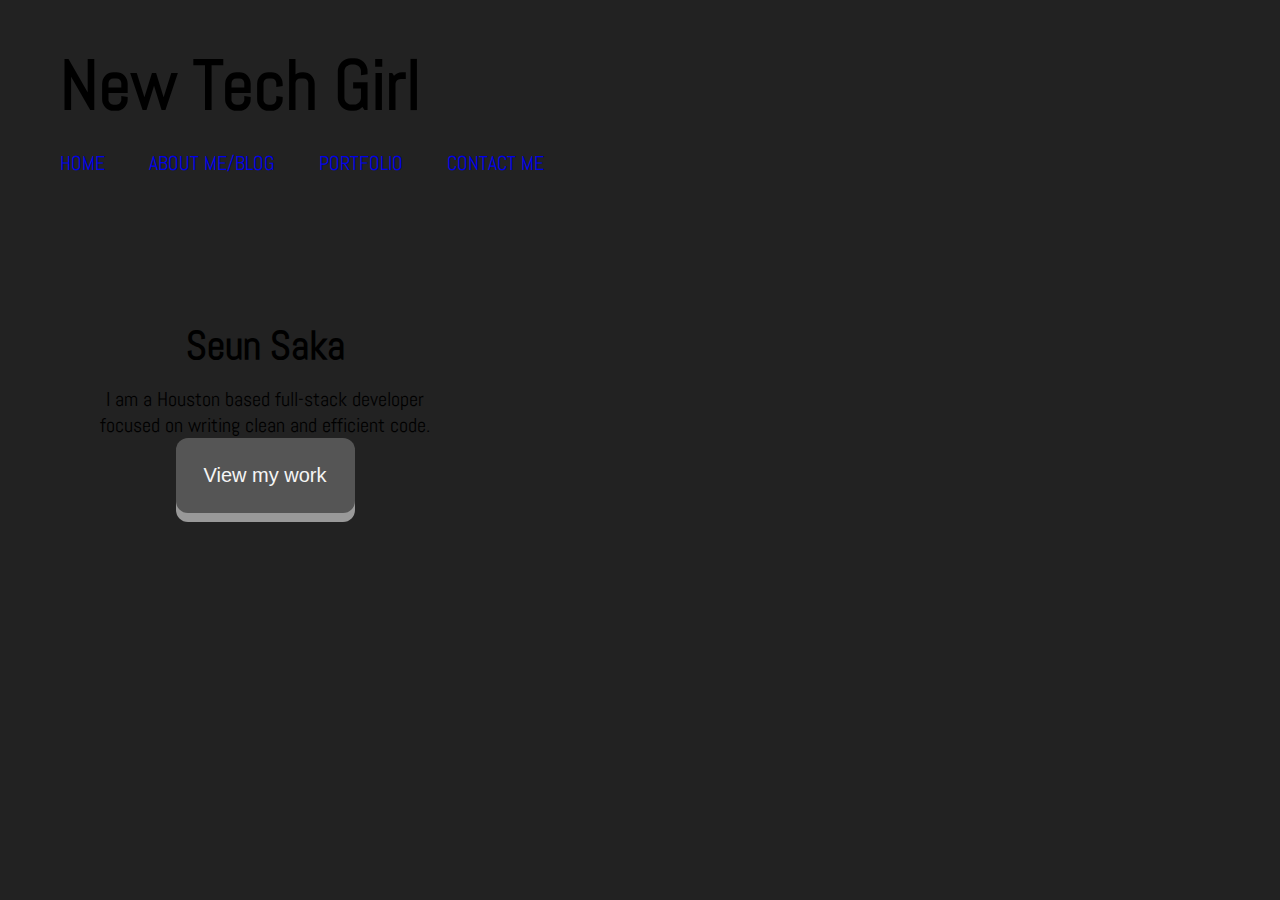
<file: index.html>
<!DOCTYPE html>
<html lang="en">
  <head>
    <meta charset="UTF-8" />
    <meta name="viewport" content="width=device-width, initial-scale=" />
    <title>New Tech Girl</title>
    <link rel="stylesheet" type="text/css" href="styles.css" />
  </head>
  <body>
    <header>
      <h1>New Tech Girl</h1>
      <nav>
        <ul>
          <li><a href="index.html">Home</a></li>
          <li><a href="AboutMeBlog.html">About Me/Blog</a></li>
          <li><a href="Portfolio.html">Portfolio</a></li>
          <li><a href="ContactMe.html">Contact Me</a></li>
        </ul>
      </nav>
    </header>
    <section>
      <h2>Seun Saka</h2>
      <p>
        I am a Houston based full-stack developer <br />
        focused on writing clean and efficient code.
      </p>
      <button>View my work</button>
    </section>
    <footer></footer>
  </body>
</html>
</file>
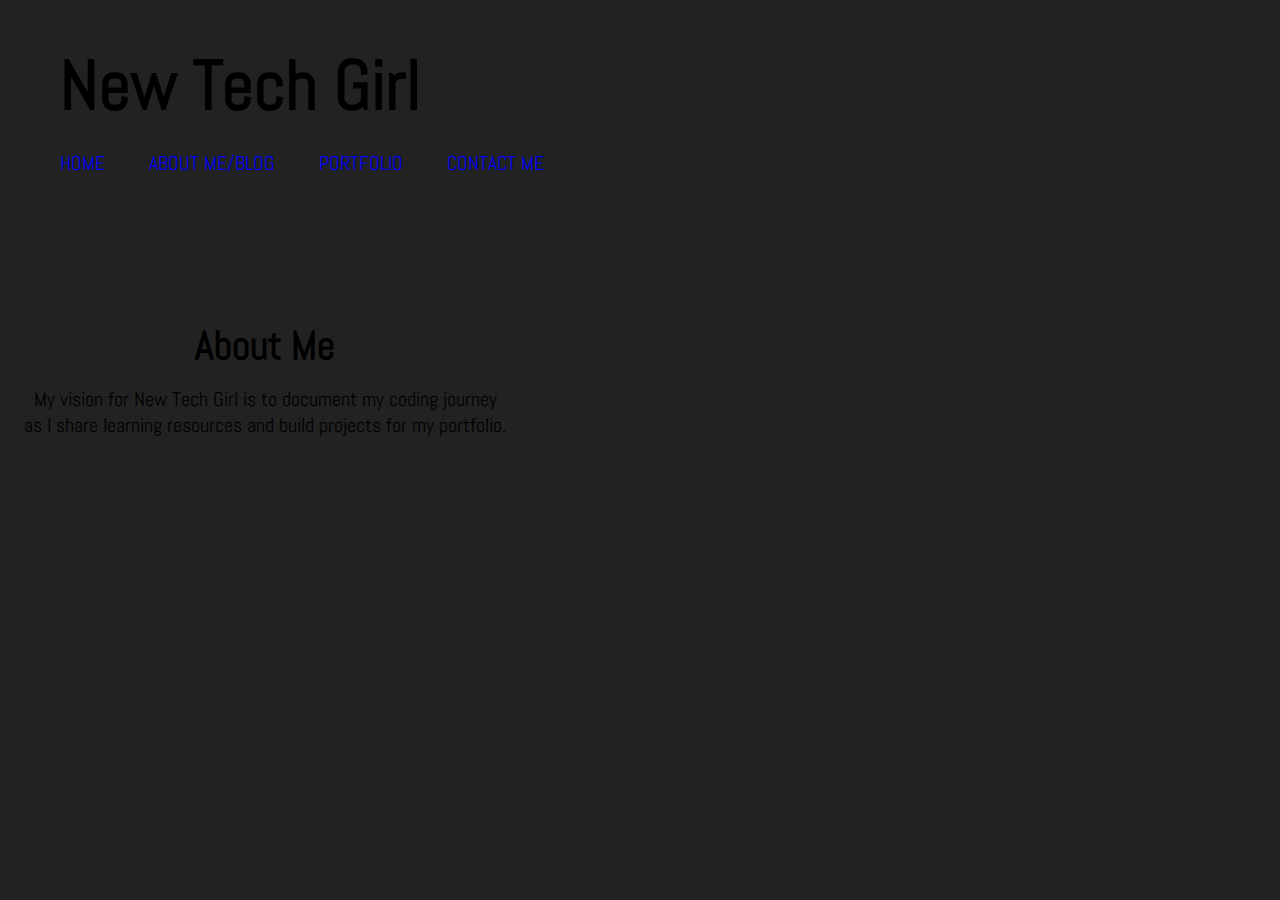
<file: AboutMeBlog.html>
<!DOCTYPE html>
<html lang="en">
  <head>
    <meta charset="UTF-8" />
    <meta name="viewport" content="width=device-width, initial-scale=" />
    <title>New Tech Girl</title>
    <link rel="stylesheet" type="text/css" href="styles.css" />
  </head>
  <body>
    <header>
      <h1>New Tech Girl</h1>
      <nav>
        <ul>
          <li><a href="index.html">Home</a></li>
          <li><a href="AboutMeBlog.html">About Me/Blog</a></li>
          <li><a href="Portfolio.html">Portfolio</a></li>
          <li><a href="ContactMe.html">Contact Me</a></li>
        </ul>
      </nav>
    </header>
    <section>
      <h2>About Me</h2>
      <p>
        My vision for New Tech Girl is to document my coding journey <br />
        as I share learning resources and build projects for my portfolio.
      </p>
    </section>
    <footer></footer>
  </body>
</html>
</file>
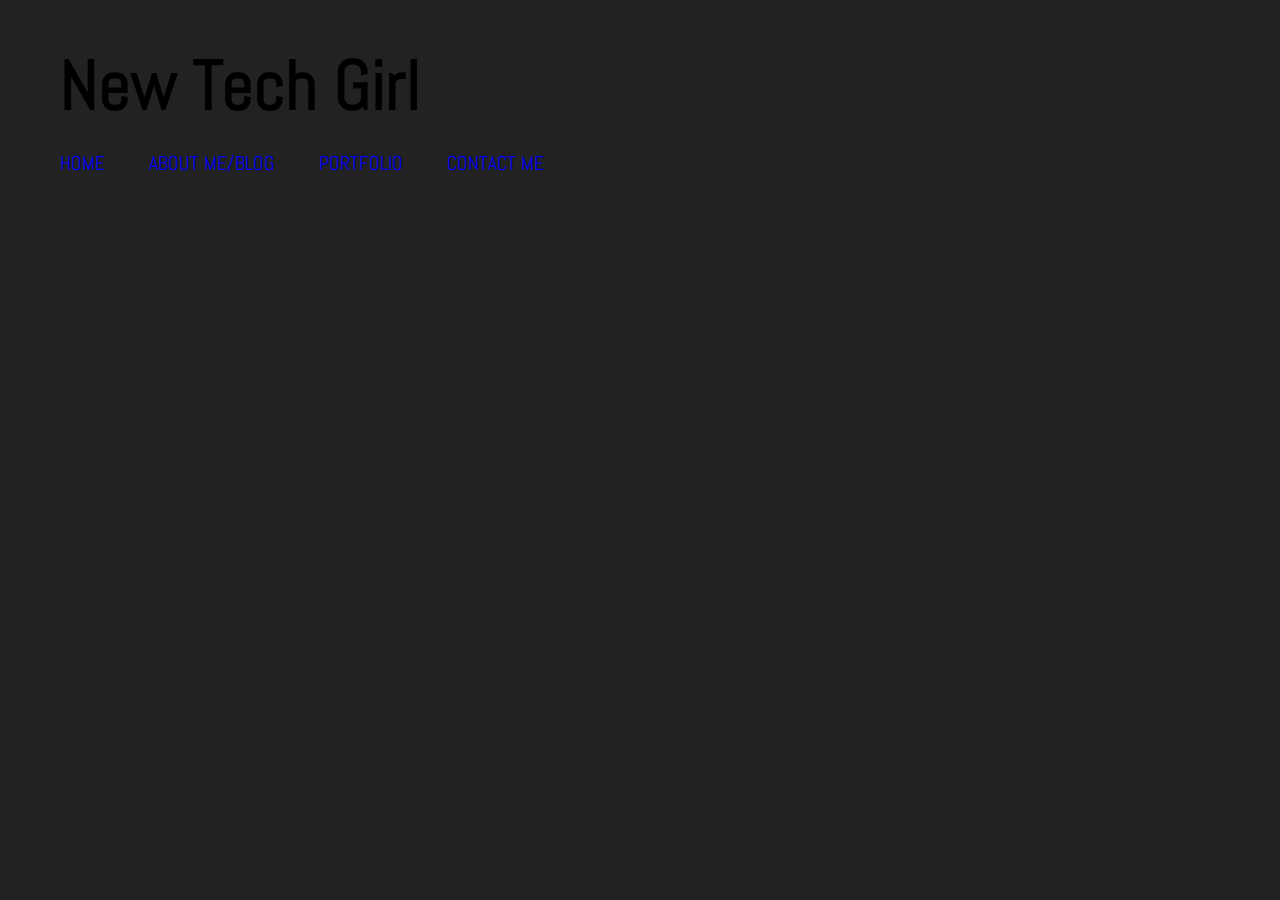
<file: ContactMe.html>
<!DOCTYPE html>
<html lang="en">
  <head>
    <meta charset="UTF-8" />
    <meta name="viewport" content="width=device-width, initial-scale=" />
    <title>New Tech Girl</title>
    <link rel="stylesheet" type="text/css" href="../styles.css" />
  </head>
  <body>
    <header>
      <h1>New Tech Girl</h1>
      <nav>
        <ul>
          <li><a href="index.html">Home</a></li>
          <li><a href="AboutMeBlog.html">About Me/Blog</a></li>
          <li><a href="Portfolio.html">Portfolio</a></li>
          <li><a href="ContactMe.html">Contact Me</a></li>
        </ul>
      </nav>
    </header>
    <section class="contact-section">
      <h2>Contact Me</h2>
      <form action="https://formspree.io/meqrbard" method="POST">
        First Name:
        <input
          type="text"
          name="firstname"
          required="required"
          placeholder="Enter your first name"
        /><br />
        Last Name:
        <input
          type="text"
          name="lastname"
          placeholder="Enter your first name"
        /><br />
        Email:
        <input
          type="email"
          name="emailaddress"
          required="required"
          placeholder="Enter your email address"
        /><br />
        Comment:
        <textarea>
          rows="10"
          cols="30"
          name="comment"
          placeholder="Enter brief description here"
        
        </textarea>

        <input type="submit" value="Submit" />
      </form>
    </section>
    <footer></footer>
  </body>
</html>
</file>
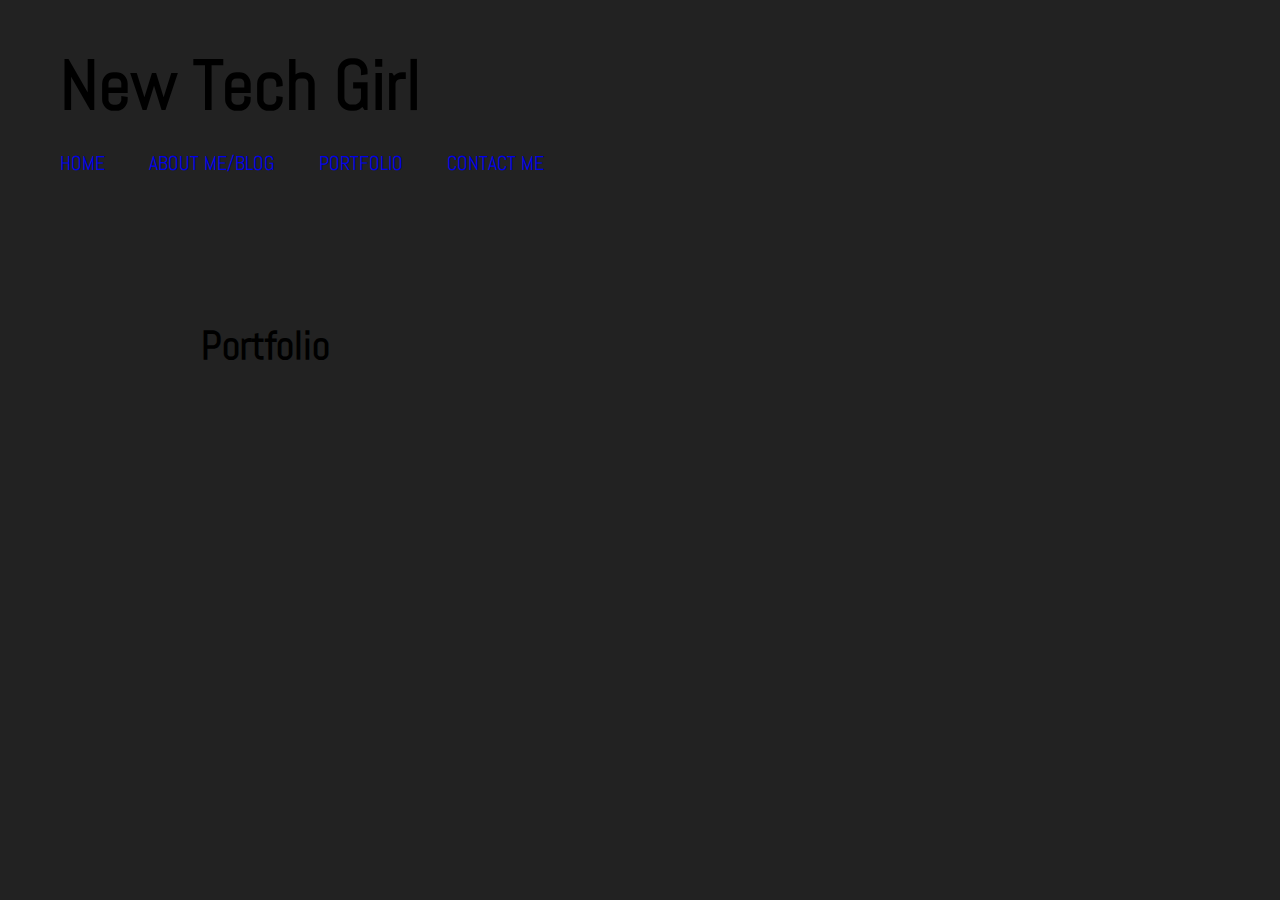
<file: techportfolio.html>
<!DOCTYPE html>
<html lang="en">
  <head>
    <meta charset="UTF-8" />
    <meta name="viewport" content="width=device-width, initial-scale=" />
    <title>New Tech Girl</title>
    <link rel="stylesheet" type="text/css" href="styles.css" />
  </head>
  <body>
    <header>
      <h1>New Tech Girl</h1>
      <nav>
        <ul>
          <li><a href="index.html">Home</a></li>
          <li><a href="AboutMeBlog.html">About Me/Blog</a></li>
          <li><a href="Portfolio.html">Portfolio</a></li>
          <li><a href="ContactMe.html">Contact Me</a></li>
        </ul>
      </nav>
    </header>
    <section>
      <h2>Portfolio</h2>
    </section>
    <footer></footer>
  </body>
</html>
</file>
<file: styles.css>
@import url("https://fonts.googleapis.com/css2?family=Abel&display=swap");

* {
  margin: 0;
  padding: 0;
}

html {
  background-image: url("images/laptop.png");
  background-repeat: no-repeat;
  background-size: cover;
  background-color: #222222;
}

body {
  font-family: "Abel", sans-serif;
  margin: 0px;
  min-width: 560px;
  padding: 0px;
}

header {
  height: 100px;
  padding: 40px;
}

h1 {
  margin-left: 20px;
  font-size: 70px;
  font-weight: bold;
}

header a {
  text-transform: uppercase;
  text-decoration: none;
}

nav li {
  display: inline-block;
  font-size: 20px;
  text-align: center;
}

section {
  margin: 0px;
  margin-left: -475px;
  margin-top: 40px;
  padding: 100px;
  text-align: center;
  display: inline-block;
  width: 100%;
  position: relative;
}

section p {
  font-size: 20px;
  padding-top: 15px;
}

section h2 {
  font-size: 40px;
}

.contact-section {
  font-weight: bold;
  text-align: left;
  position: relative;
}

.contact-section input {
  margin-left: 70px;
}

form {
  width: 240px;
  display: inline-block;
}

ul {
  margin: 0;
  padding: 0;
  list-style-type: none;
}

li {
  display: inline-block;
  margin: 20px;
}

a {
  display: block;
  text-decoration: none;
}

a:hover {
  text-decoration: underline;
}

button {
  border: none;
  color: whitesmoke;
  cursor: pointer;
  font-size: 20px;
  background-color: #555555;
  padding: 26px 28px;
  outline: none;
  border-radius: 12px;
  box-shadow: 0 9px #999;
}

.button: hover {
  background-color: #3e8e41;
}

.button:active {
  background-color: #3e8e41;
  box-shadow: 0 5px #666;
  transform: translateY(4px);
}

footer {
  background-color: #222222;
  height: 50px;
  margin: 0px;
  padding: 10px 20px;
  position: fixed;
  bottom: 0;
  text-align: center;
  width: 100%;
}
</file>
